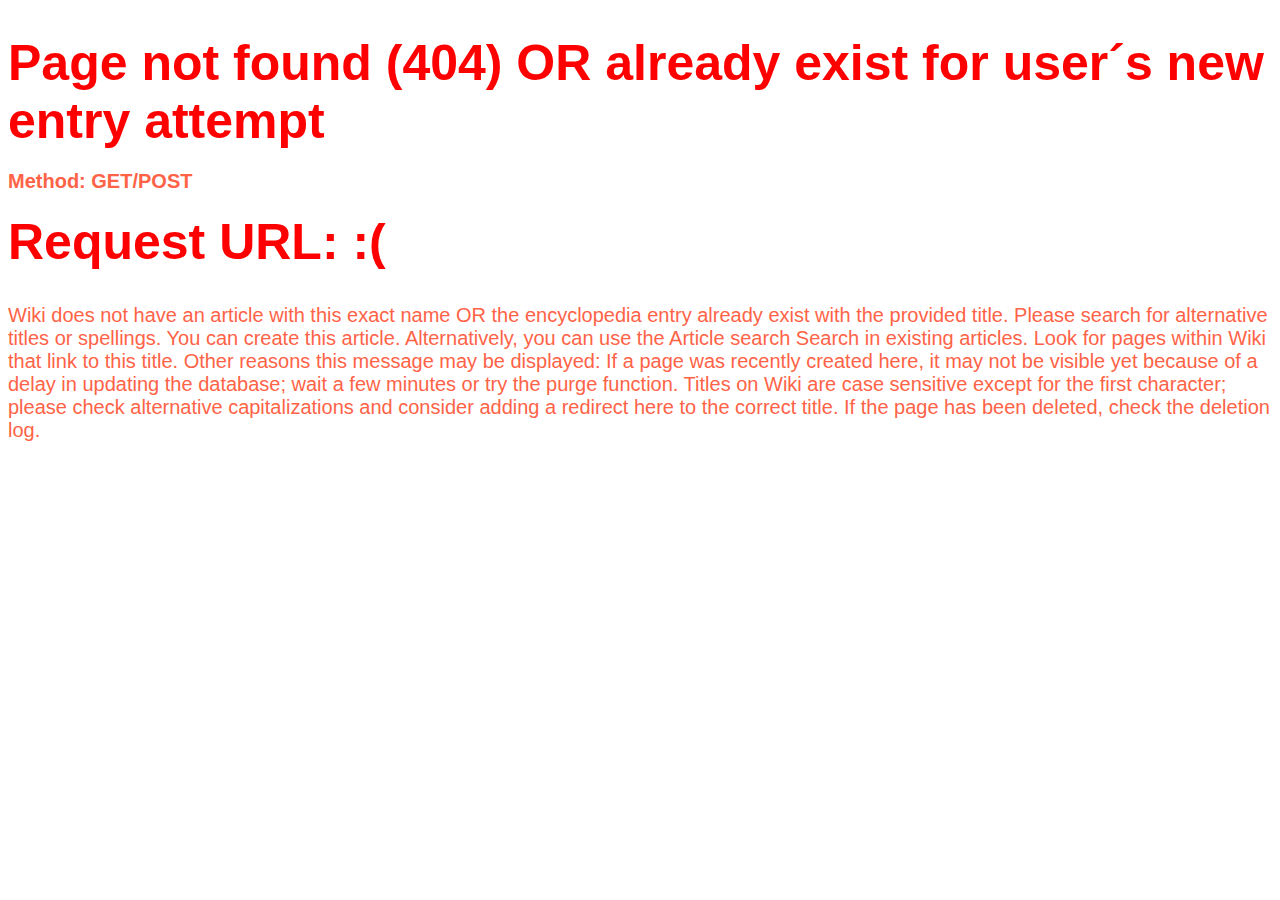
<file: encyclopedia/templates/encyclopedia/pagenotfound.html>
<!DOCTYPE html>
<html>
    <head>
        <title>PageNotFound</title>
        <style>
            h1 {
                font-size: 50px;
                font-family: 'Franklin Gothic Medium', 'Arial Narrow', Arial, sans-serif;
                color: red;
            }
            p {
                font-size: 20px;
                font-family: 'Trebuchet MS', 'Lucida Sans Unicode', 'Lucida Grande', 'Lucida Sans', Arial, sans-serif;
                color: tomato;
            }
        </style>
    </head>
    <body>
        <h1>
            Page not found (404) OR already exist for user´s new entry attempt
            <p>Method:	GET/POST</p> 
            Request URL: :(
        </h1>
        <p>Wiki does not have an article with this exact name OR the encyclopedia entry already exist with the provided title. Please search for alternative titles or spellings. You can create this article. Alternatively, you can use the Article search Search in existing articles. Look for pages within Wiki that link to this title. Other reasons this message may be displayed: If a page was recently created here, it may not be visible yet because of a delay in updating the database; wait a few minutes or try the purge function. Titles on Wiki are case sensitive except for the first character; please check alternative capitalizations and consider adding a redirect here to the correct title. If the page has been deleted, check the deletion log.</p>

    </body>
</html>
</file>
